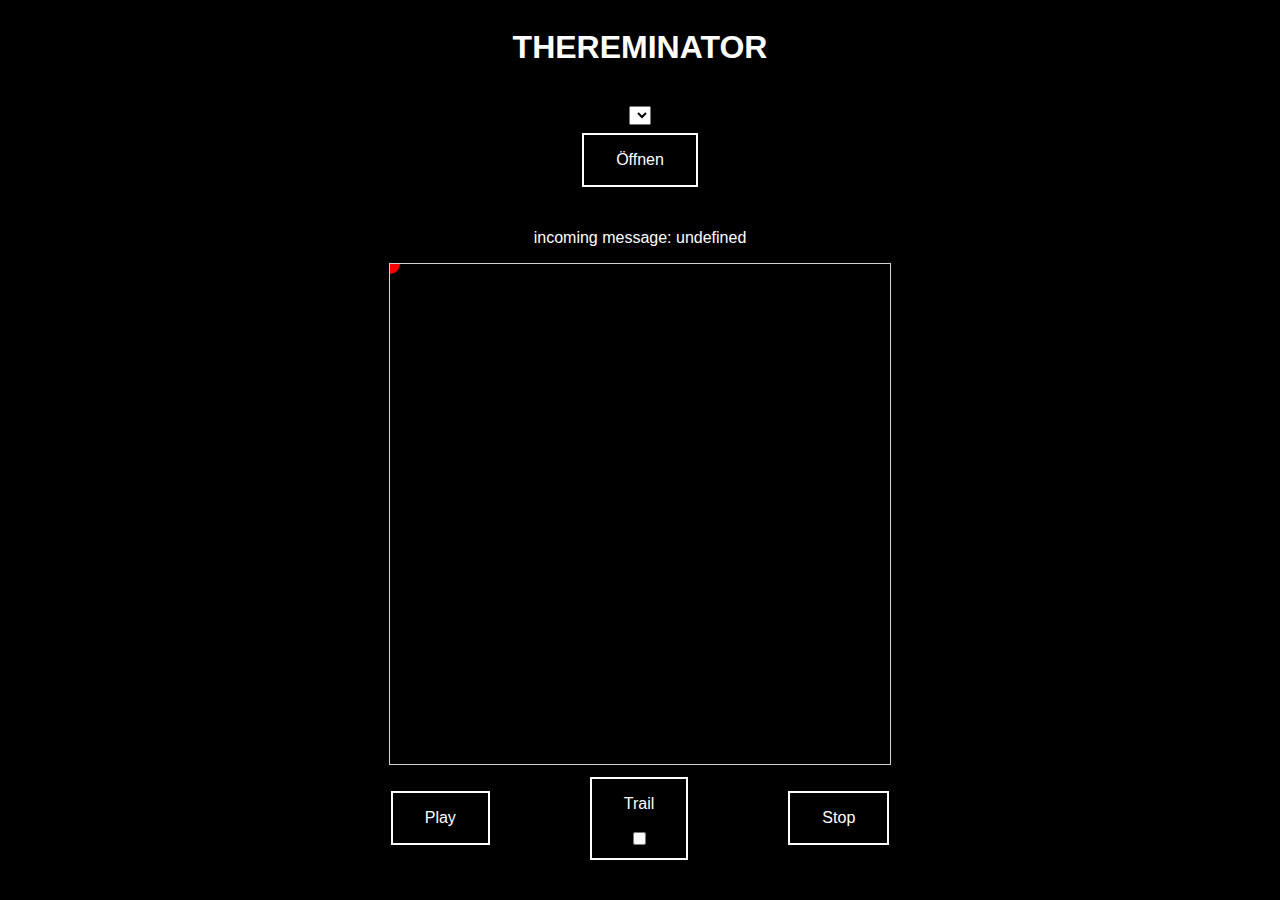
<file: Code/index.html>
<!DOCTYPE html>
<html height:100%>
<head>
    <title>THEREMINATOR</title>
    <link rel="stylesheet" href="style.css">
</head>
<body class="gradient" onload="initialize()">
        <h1>THEREMINATOR</h1>
        MIDI Input: <select id="inputportselector"></select>
        <button class="button button5 " id="connectbutton">Öffnen</button><br>
        <p style="color: white; font-family: Verdana, Geneva, Tahoma, sans-serif;">incoming message: <span style="color: white;" id="label">undefined</span></p>
    <div id="drawingboard">
        <canvas id="myCanvas" width="500" height="500"
        style="border:1px solid #d3d3d3;">
        </canvas>
    </div>
    <div class="buttons">
        <button id ="start" class="button button5">Play</button>
        <div class="checkboxArea">
            <label for="trail" id = "trailText"> Trail </label>
            <input type="checkbox" id="trail" name="Trail">
        </div>
        <button id ="stop" class="button button5">Stop</button>
    </div>
    <script src="fusion.js" ></script>
</body>
</html>
</file>
<file: Code/style.css>
body{

    background-color: black;
    display: flex;
    justify-content: center;
    align-items: center;
    flex-flow: column;


}
h1{
  color: white;
  font-family: Verdana, Geneva, Tahoma, sans-serif;
}
.buttons{
    display: flex;
    justify-content: space-evenly;
    align-items: center;

}

.button {
    color: white;
    padding: 16px 32px;
    text-align: center;
    text-decoration: none;
    display: inline-block;
    font-size: 16px;
    margin: 8px 50px;
    transition-duration: 0.4s;
    cursor: pointer;
  }
  
  
  
  .button5 {
    background-color: black;
    color: white;
    border: 2px solid #ffffff;
  }
  
  .button5:hover {
    background-color: #ffffff;
    color: rgb(0, 0, 0);
  }

  #trailText{
    color: white;
    font-family: Verdana, Geneva, Tahoma, sans-serif;
    padding: 16px 32px;
  }


  .checkboxArea{
    display: flex;
    justify-content: center;
    align-items: center;
    flex-flow: column;
    font-size: 16px;
    margin: 8px 50px;
    background-color: black;
    color: white;
    border: 2px solid #ffffff;
    padding-bottom: 10px;
  }
</file>
